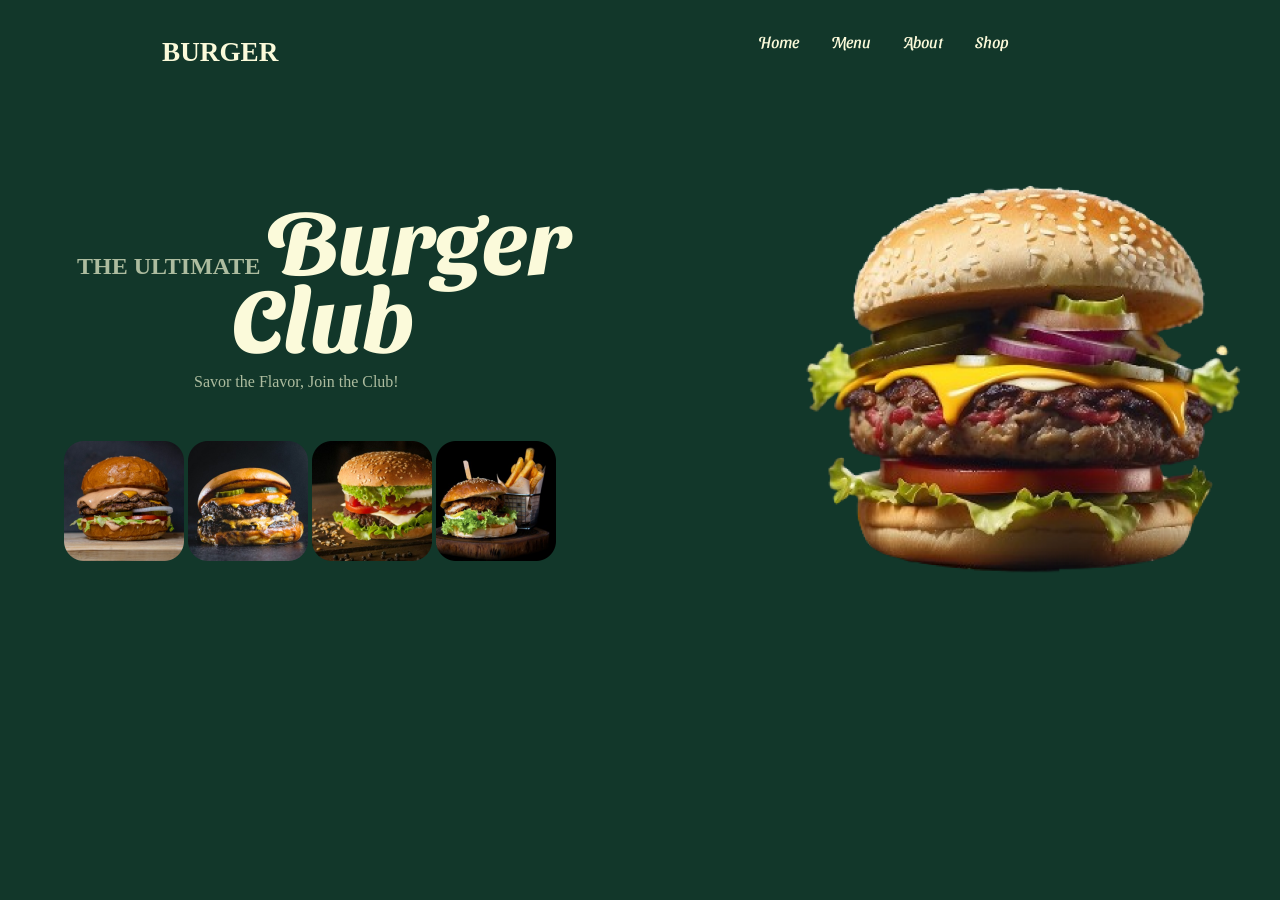
<file: index.html>
<!DOCTYPE html>
<html lang="en">
<head>
    <meta charset="UTF-8">
    <meta name="viewport" content="width=device-width, initial-scale=1.0">
    <link rel="stylesheet" href="styles.css">
    <link href="https://fonts.googleapis.com/css2?family=Lexend+Zetta:wght@100..900&family=Sansita+Swashed:wght@300..900&display=swap" rel="stylesheet">

    <title>Menu</title>
</head>
<body>
    <header>
        <p class="name">BURGER</p>
        <ul>
            <li><a href="#">Home</a></li>
            <li><a href="menu.html">Menu</a></li>
            <li><a href="#">About</a></li>
            <li><a href="#">Shop</a></li>
        </ul>
    </header>

    <section class="hero">
        <div class="left">
            <div><h1 class="ulti-h">THE ULTIMATE <span class="club">Burger Club</span></h1>
            <p>Savor the Flavor, Join the Club!</p></div>
                <div class="images">
                    <img alt="image 1" src="image1.png" class="image1">
                    <img alt="image 2" src="image2.png" class="image2">
                    <img alt="image 3" src="image3.png" class="image3">
                    <img alt="image 4" src="image4.png" class="image4">                 
                </div>
        </div>

        <div class="right">
            <img alt="image 5" src="image5.png" class="image5">
        </div>

    </section>
</body>
</html>
</file>
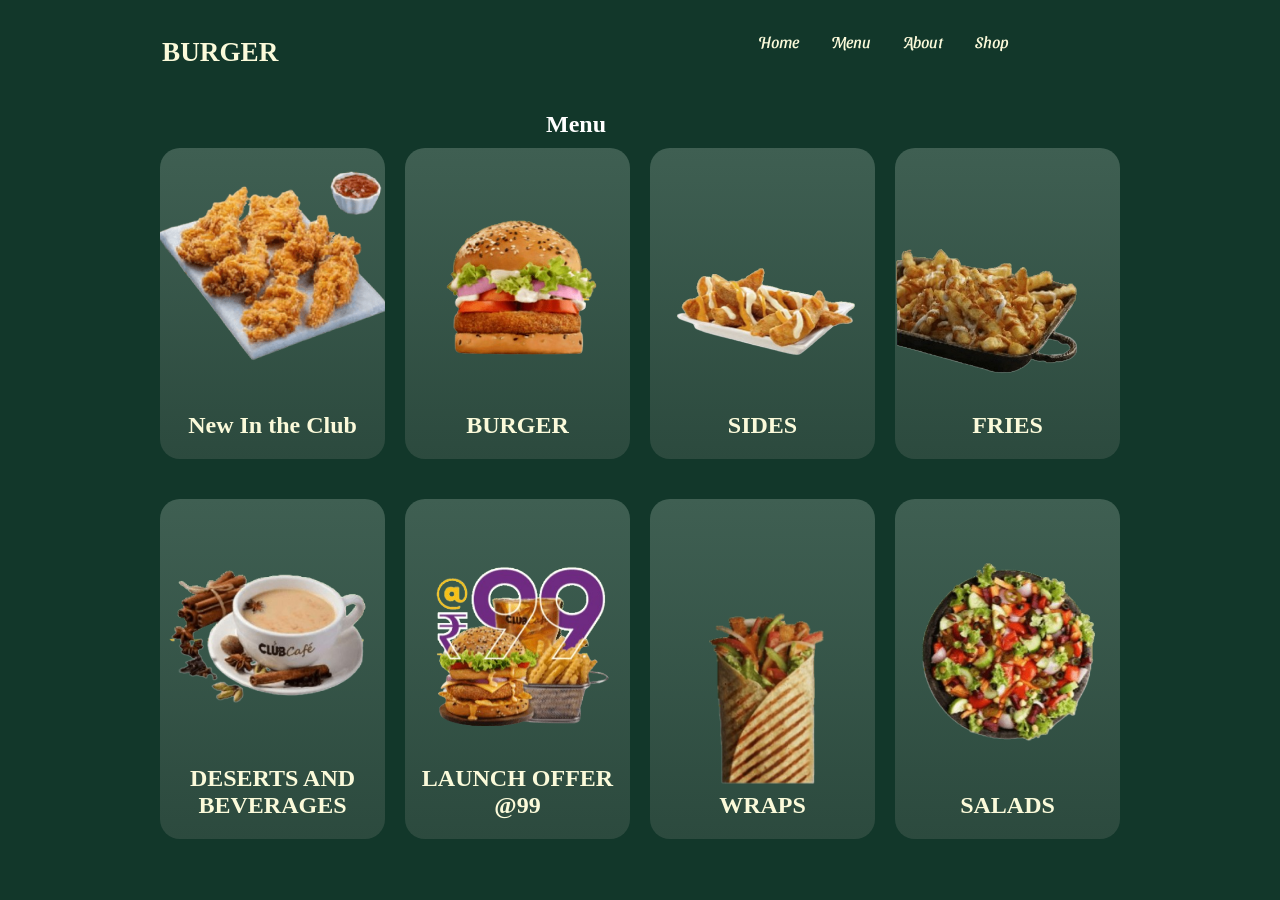
<file: menu.html>
<!DOCTYPE html>
<html lang="en">

<head>
    <meta charset="UTF-8">
    <meta name="viewport" content="width=device-width, initial-scale=1.0">
    <link rel="stylesheet" href="styles.css">
    <link
        href="https://fonts.googleapis.com/css2?family=Lexend+Zetta:wght@100..900&family=Sansita+Swashed:wght@300..900&display=swap"
        rel="stylesheet">

    <title>Menu</title>
</head>

<body>
    <header>
        <p class="name">BURGER</p>
        <ul>
            <li><a href="index.html">Home</a></li>
            <li><a href="menu.html`">Menu</a></li>
            <li><a href="#">About</a></li>
            <li><a href="#">Shop</a></li>
        </ul>
    </header>
    <section>
        <h1 class="menu">Menu</h1>
        <div class="articles">

            <article>
                <img alt="Image 6" src="image6.png" class="image6">
                <h2>New In the Club<h2>
            </article>
            
            <article>
                <img alt="Image 7" src="image7.png" class="image6">
                <h2>BURGER<h2>
            </article>
            <article>
                <img alt="Image 8" src="image8.png" class="image6">
                <h2>SIDES<h2>
            </article>
            <article>
                <img alt="Image 9" src="image9.png" class="image6">
                <h2>FRIES<h2>
            </article>
            <article>
                <img alt="Image 10" src="image10.png" class="image6">
                <h2>DESERTS AND BEVERAGES<h2>
            </article>
            <article>
                <img alt="Image 11" src="image11.png" class="image6">
                <h2>LAUNCH OFFER @99<h2>
            </article>
            <article>
                <img alt="Image 12" src="image12.png" class="image6">
                <h2>WRAPS<h2>
            </article>
            <article>
                <img alt="Image 13" src="image13.png" class="image6">
                <h2>SALADS<h2>
            </article>
        </div>

    </section>
</body>
</file>
<file: styles.css>
*{
    padding: 0;
    margin: 0;
    box-sizing: border-box;
}

body{
    background-color: #12372A;
}

header{
    display:flex;
    gap:30rem;
    margin: 2rem;
}

.name{
    font-family: "Lexend Zetta" sans-serif;
    font-weight: 700;
    font-size: 1.7rem;
    color: #FBFADA;
}

li{
    list-style: none;
}
ul{
    display: flex;
    gap:2rem;
    font-family: "Sansita Swashed", system-ui;
    font-weight: 400;
}
li>a{
    text-decoration: none;
    color: #FBFADA;
}
.image1{
    width: 7.5rem;
    height: 7.5rem;
}
.image2{
    width: 7.5rem;
    height: 7.5rem;
}
.image3{
    width: 7.5rem;
    height: 7.5rem;
}
.image4{
    width: 7.5rem;
    height: 7.5rem;
}
.image5{
    width: 100%;
    height: 100%;
}
.hero{
    display: flex;
}
.hero>div{
    width:50%;
}
.left{
    padding-top: 7rem;
    padding-left: 4rem;
    display: flex;
    gap:50px;
    flex-direction: column;
}
h1{
    font-family: "Lexend Zetta" sans-serif;
    text-align: center;
    width:90%;
    color:#ADBC9F;
    line-height: 3rem;
}
.club{
    font-family: "Sansita Swashed", system-ui;
    font-size: 90px;
    color:#FBFADA;
}
p{
    padding-top: 5px;
    padding-left: 130px;
    color: #ADBC9F;
}
/* .images{
    padding-top: 100px;
} */
 .menu{
    color: #FFFFFF;
    font-weight: 700;
    font-family: "Lexend Zetta" sans-serif;
}
.image6{
    width:100%;
}
article{
    background: linear-gradient(to bottom, #3F5F52, #2C4A3E);
    border-radius: 20px;
    display:flex;
    flex-direction: column;
    justify-content: end;
    padding-bottom:20px ;
}
.articles{
    display: grid;
    grid-template-columns: repeat(4,1fr);
    gap:20px;
    width:75%;
    margin:0 auto;
    row-gap: 40px;

}
h2{
    text-align: center;
    font-family: "Lexend Zetta" sans-serif;
    color: #FBFADA;
}
</file>
